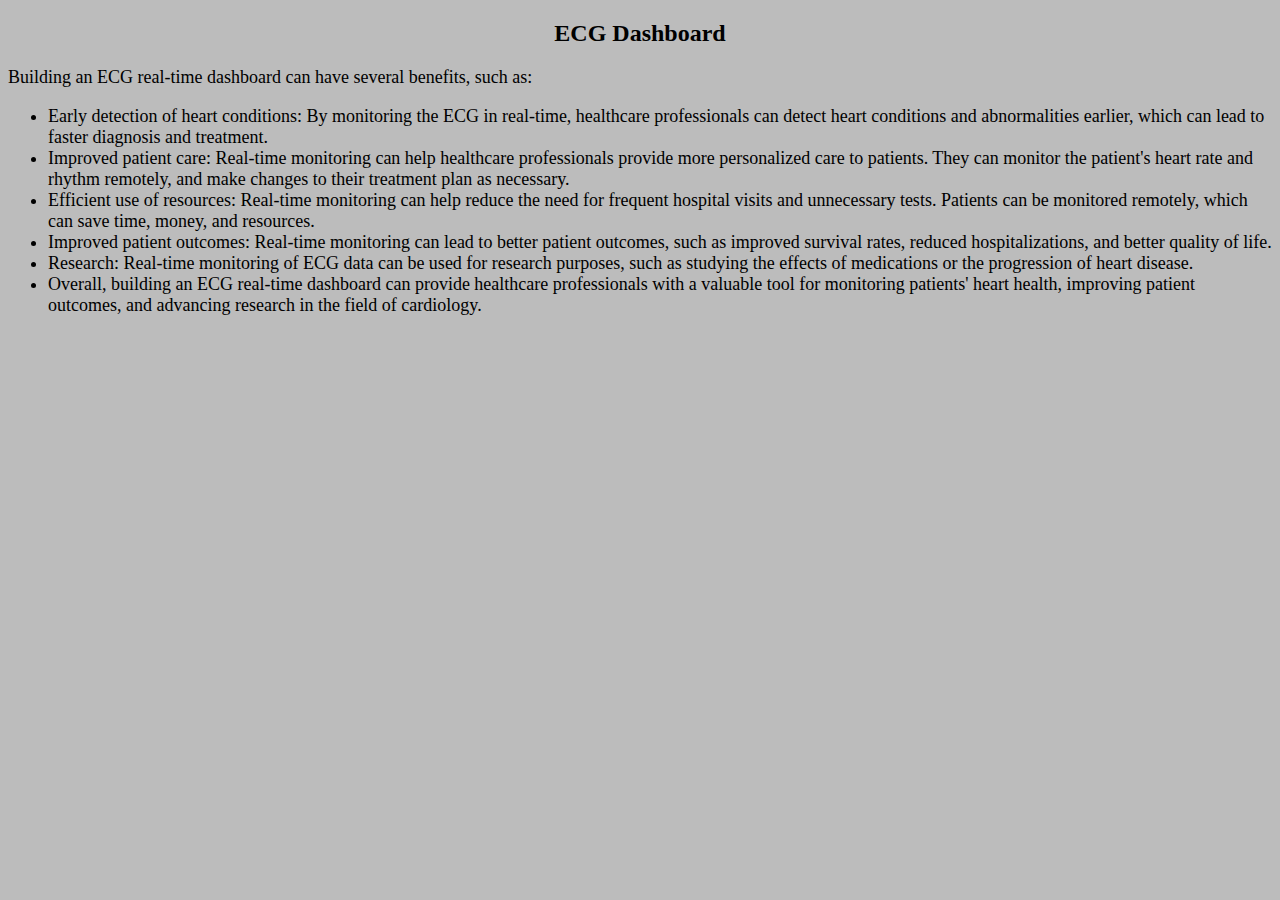
<file: about.html>
<!DOCTYPE html>
<html lang="en">
<head>
    <meta charset="UTF-8">
    <meta http-equiv="X-UA-Compatible" content="IE=edge">
    <meta name="viewport" content="width=device-width, initial-scale=1.0">
    <link rel="stylesheet" href="about.css"  >
    <title>About</title>
</head>
<body>
    <h2 class="center">
        ECG Dashboard

    </h2>
    <div class="content">
        <p>
            Building an ECG real-time dashboard can have several benefits, such as:

        <ul>

       <li>
            Early detection of heart conditions: By monitoring the ECG in real-time, healthcare professionals can detect heart conditions and abnormalities earlier, which can lead to faster diagnosis and treatment.

        </li>

        <li>
            Improved patient care: Real-time monitoring can help healthcare professionals provide more personalized care to patients. They can monitor the patient's heart rate and rhythm remotely, and make changes to their treatment plan as necessary.

        </li>

        <li>
            Efficient use of resources: Real-time monitoring can help reduce the need for frequent hospital visits and unnecessary tests. Patients can be monitored remotely, which can save time, money, and resources.

        </li>

        <li>
            Improved patient outcomes: Real-time monitoring can lead to better patient outcomes, such as improved survival rates, reduced hospitalizations, and better quality of life.

        </li>

        <li>
            Research: Real-time monitoring of ECG data can be used for research purposes, such as studying the effects of medications or the progression of heart disease.
        </li>


        <li>
            Overall, building an ECG real-time dashboard can provide healthcare professionals with a valuable tool for monitoring patients' heart health, improving patient outcomes, and advancing research in the field of cardiology.
        </li>

        </ul>

        
        </p>
    </div>
</body>
</html>
</file>
<file: about.css>
body{
    background-color: #BCBCBC;
}

.center{

    text-align: center;
}
p{
    font-size: 18px;
}
li{
    font-size:18px;
}
</file>
